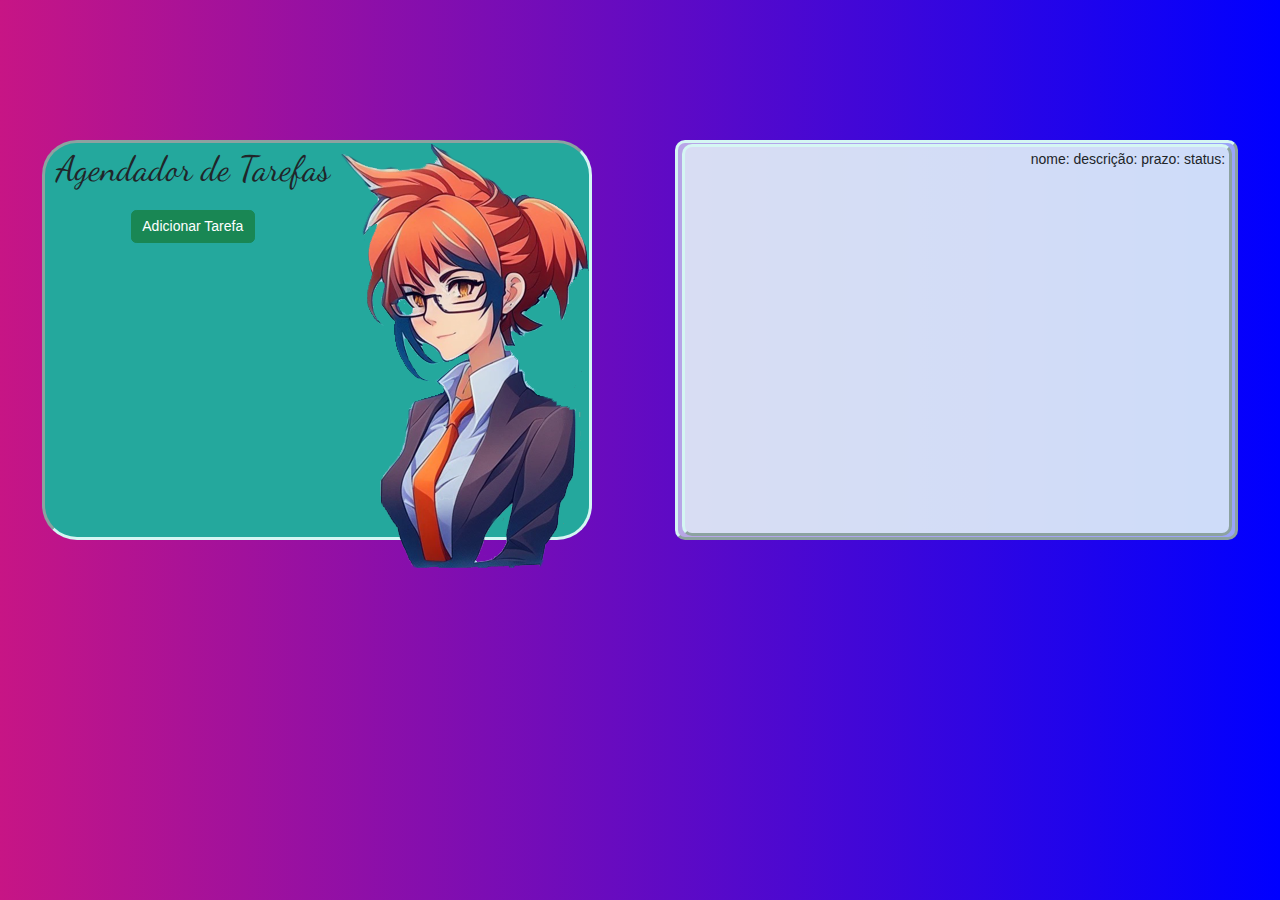
<file: tarefas-main/index.html>
<!DOCTYPE html>
<html lang="pt-BR">
<head>
    <meta charset="UTF-8">
    <meta name="viewport" content="width=device-width, initial-scale=1.0">
    <link rel="shortcut icon" href="./assets/images/image0_0.png" type="image/png">
    <title>Gerênciador de Tarefas</title>
    <link rel="stylesheet" href="./assets/css/bootstrap.css">
    <link rel="stylesheet" href="./assets/css/style.css">
</head>
<body>
    <div class="app">
        <main class="app__main">
            <header class="app__main_header">
                <figure class="app__logo-figure">
                    <img class="app__logo-imagem" src="./assets/images/image0_0.png"
                         alt="imagem de uma gerenciadora de tarefas">
                </figure>
            </header>
        </main>
        <div class="app__form app__form_grid" >
            <div class="app__form_titulo">Agendador de Tarefas</div>
            <form class="app__form_add_tasks hidden">
                <label class="app__form_label form-label">
                    Nome da Tarefa
                    <input id="name_task" name="name_task" type="text" class="form-text app__form_text" placeholder="Digite um nome para tarefa"
                           required>
                </label>
                <label class="app__form_label form-label">
                    Descrição
                    <textarea id="task" name="task" class="app__form_textarea form-text" rows="3" required
                              placeholder="Digite aqui a descrição da sua tarefa" ></textarea>
                </label>
                <label class="app__form_label form-label">
                    Classificação
                    <select id="class_task" class="app__form_select form-select" required>
                        <optgroup label="Classificação">
                            <option value="Familiar">Familiar</option>
                            <option value="Profissional">Profissional</option>
                            <option value="Lazer">Lazer</option>
                        </optgroup>
                    </select>
                </label>
                <label class="app__form_label form-label">
                    Prazo
                    <input id="date_task" type="datetime-local" class="form-text app__form_text" required>
                </label>
                <label class="app__form_label form-label">
                    Status
                    <select id="status_task" class="app__form_select form-select" required>
                        <optgroup label="Status">
                            <option value="NI">A Fazer</option>
                            <option value="I">Iniciado</option>
                            <option value="A">Andamento</option>
                            <option value="F">Finalizada</option>
                            <option value="NC">Não Concluída</option>
                        </optgroup>
                    </select>
                </label>
                <div class="app__form_buttons">
                    <div class="form__buttons">
                    <input id="btn_save" type="submit" value="Salvar" class="btn btn-primary">
                    <input id="btn_cancel" type="reset" value="Cancelar" class="btn btn-danger">
                    </div>
                </div>
            </form>
                <div class="app__form_buttons">
                    <button id="btn_add" class="btn btn-success" type="submit">Adicionar Tarefa</button>
                </div>
        </div>
    </div>
        <div class="app__list_tasks">
 <div class="app__list_tasks tasks">
     nome:
     descrição:
     prazo:
     status:
 </div>
            <div class="ação">
                <span class=""></span>
            </div>
        </div>
    <script src="./assets/js/tarefas_crud.js"></script>
</body>
</html>
</file>
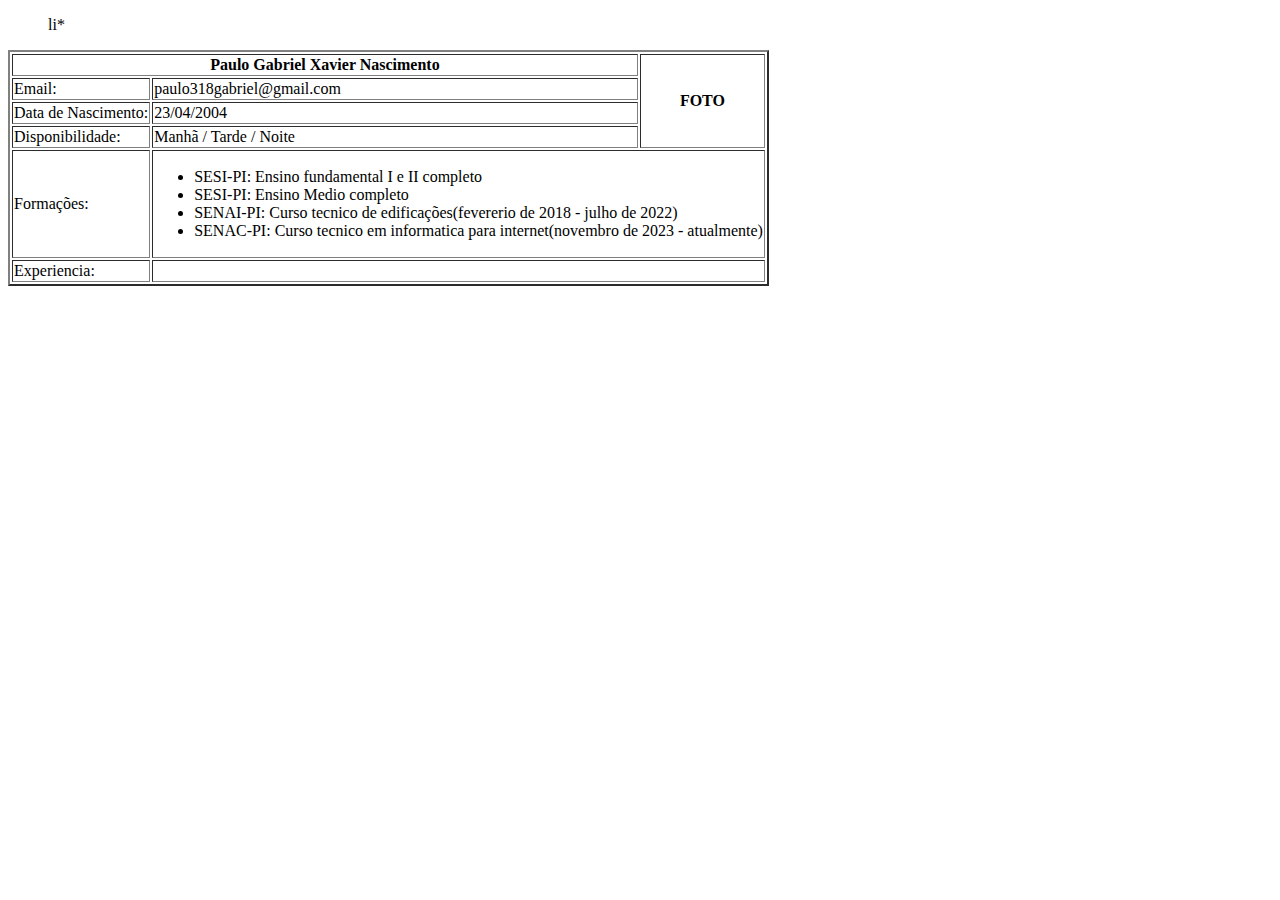
<file: curriculo.html>
<!DOCTYPE html>
<html lang="pt-br">
<head>
    <meta charset="UTF-8">
    <meta name="viewport" content="width=device-width, initial-scale=1.0">
    <title>Curriculo</title>
</head>
<body>
    <table border="2px">
      <thead>  
         <tr> 
            <th colspan="2">Paulo Gabriel Xavier Nascimento</th>
            <th rowspan="4">FOTO</th>
            <tr>
                <td>Email:</td>
                <td>paulo318gabriel@gmail.com</td>
            </tr>
            <tr>
                <td>Data de Nascimento: </td>
                <td>23/04/2004</td>
            </tr>
            <tr>
                <td>Disponibilidade:</td>
                <td>Manhã / Tarde / Noite</td>
            </tr>
         </tr>
      </thead>
      <tbody>
        <tr>
            <td>Formações:</td>
            <td colspan="3">
              <ul>
                <li>SESI-PI: Ensino fundamental I e II completo</li>
                <li>SESI-PI: Ensino Medio completo</li>
                <li>SENAI-PI: Curso tecnico de edificações(fevererio de 2018 - julho de 2022) </li>
                <li>SENAC-PI: Curso tecnico em informatica para internet(novembro de 2023 - atualmente)</li>
              </ul>
            </td>
        </tr>
        <tr>
            <td> Experiencia: </td>
            <td colspan="3"></td>
            <ul>
              li*
            </ul>
        </tr>
      </tbody>
    </table>
</body>
</html>
</file>
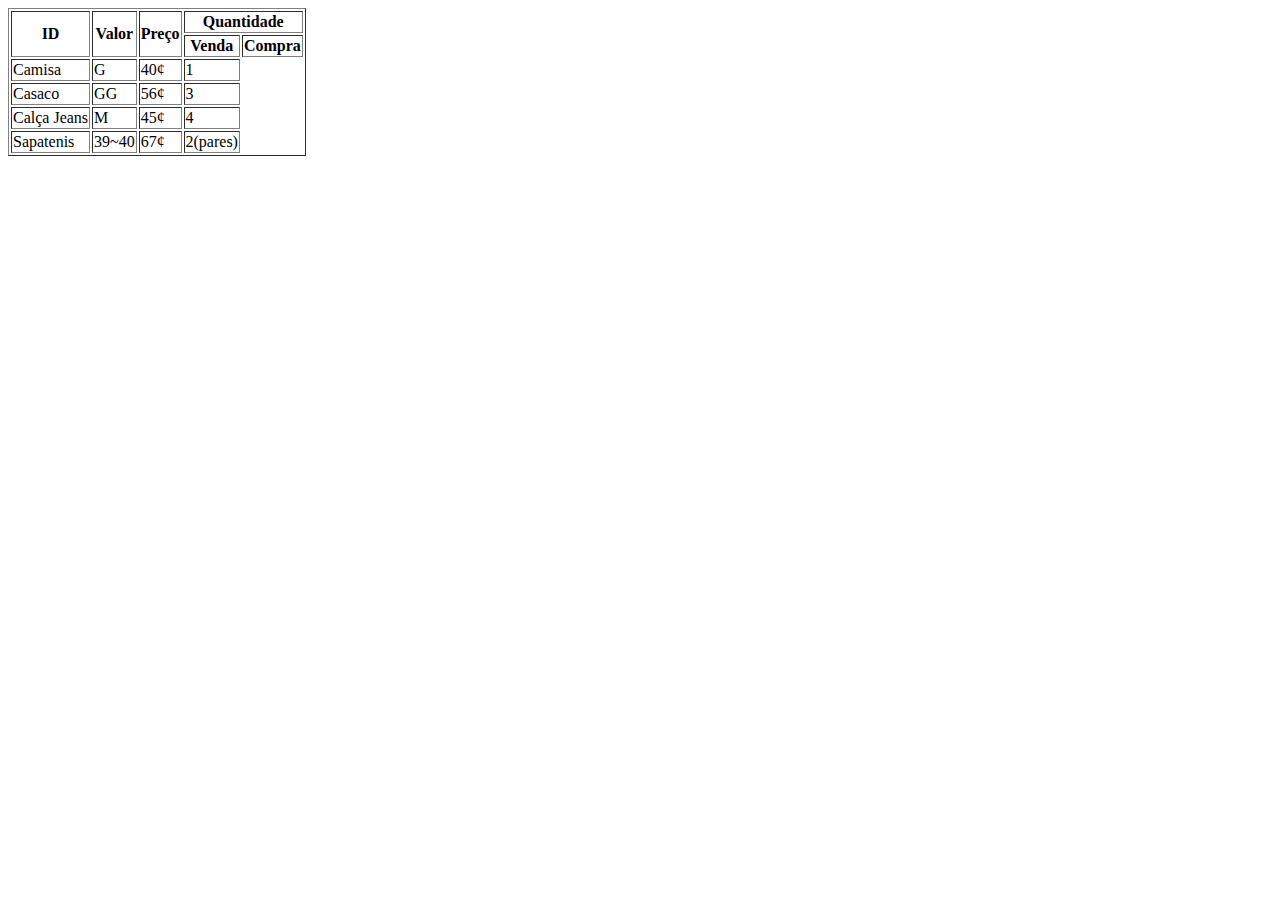
<file: tabela.html>
<!DOCTYPE html>
<html lang="pt-br">
<head>
    <meta charset="UTF-8">
    <meta name="viewport" content="width=device-width, initial-scale=1.0">
    <title>Tabelas</title>
</head>
<body>
    <table border="1px"> 
        <thead>
            <tr>
                <th rowspan="2">ID</th>
                <th rowspan="2">Valor</th>
                <th rowspan="2">Preço</th>
                <th colspan="2">Quantidade</th>
                <tr> 
                  <th> Venda </th>
                  <th> Compra</th>
                </tr>
            </tr>
        </thead>
        <tr>
            <td>Camisa</td>
            <td> G</td>
            <td>40¢</td>
            <td>1</td>
        </tr>
        <tr>
            <td>Casaco</td>
            <td> GG</td>
            <td> 56¢</td>
            <td> 3</td>
        </tr>
        <tr>
            <td>Calça Jeans </td>
            <td>M</td>
            <td>45¢</td>
            <td>4</td>
        </tr>
        <tr>
            <td>Sapatenis</td>
            <td>39~40</td>
            <td>67¢</td>
            <td>2(pares)</td>
        </tr>
    </table>
</body>
</html>
</file>
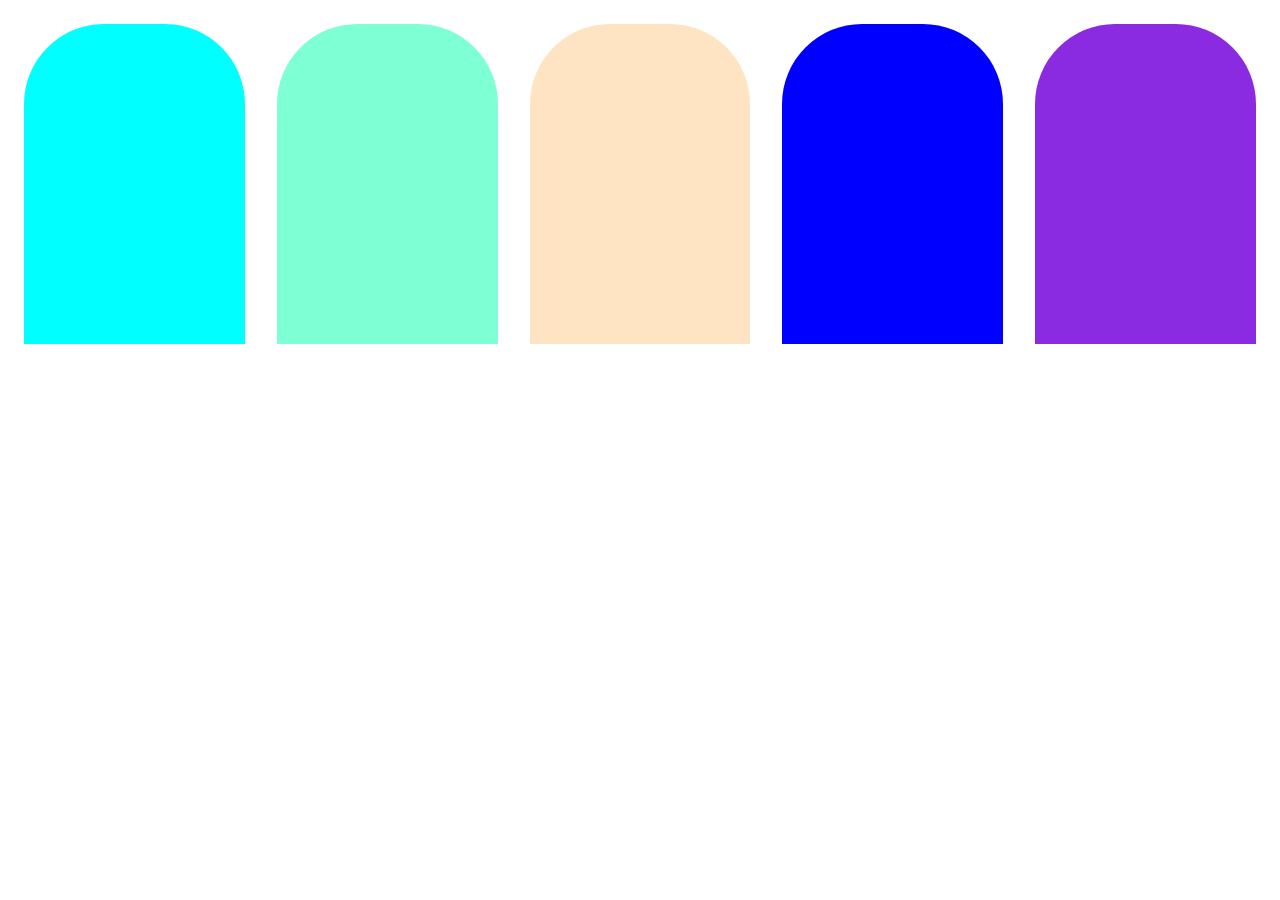
<file: testes/atividdade.html>
<!DOCTYPE html>
<html lang="pt-br">

<head>
    <meta charset="UTF-8">
    <meta name="viewport" content="width=device-width, initial-scale=1.0">
    <title>Atividade</title>
</head>
<style>
    main {
        display: flex;
        justify-content: center;
    }

    div {
        margin: 1rem;
        width: 20rem;
        height: 20rem;
        border-top-left-radius: 5rem;
        border-top-right-radius: 5rem;
    }

    .primeiro {
        background-color: aqua;
    }

    .segundo {
        background-color: aquamarine;

    }

    .terceiro {
        background-color: bisque;

    }

    .quarto {
        background-color: blue;
    }

    .quinto {
        background-color: blueviolet;
    }
</style>

<body>

    <main>

        <div class="primeiro"></div>
        <div class="segundo"></div>
        <div class="terceiro"></div>
        <div class="quarto"></div>
        <div class="quinto"></div>
    </main>

</body>

</html>
</file>
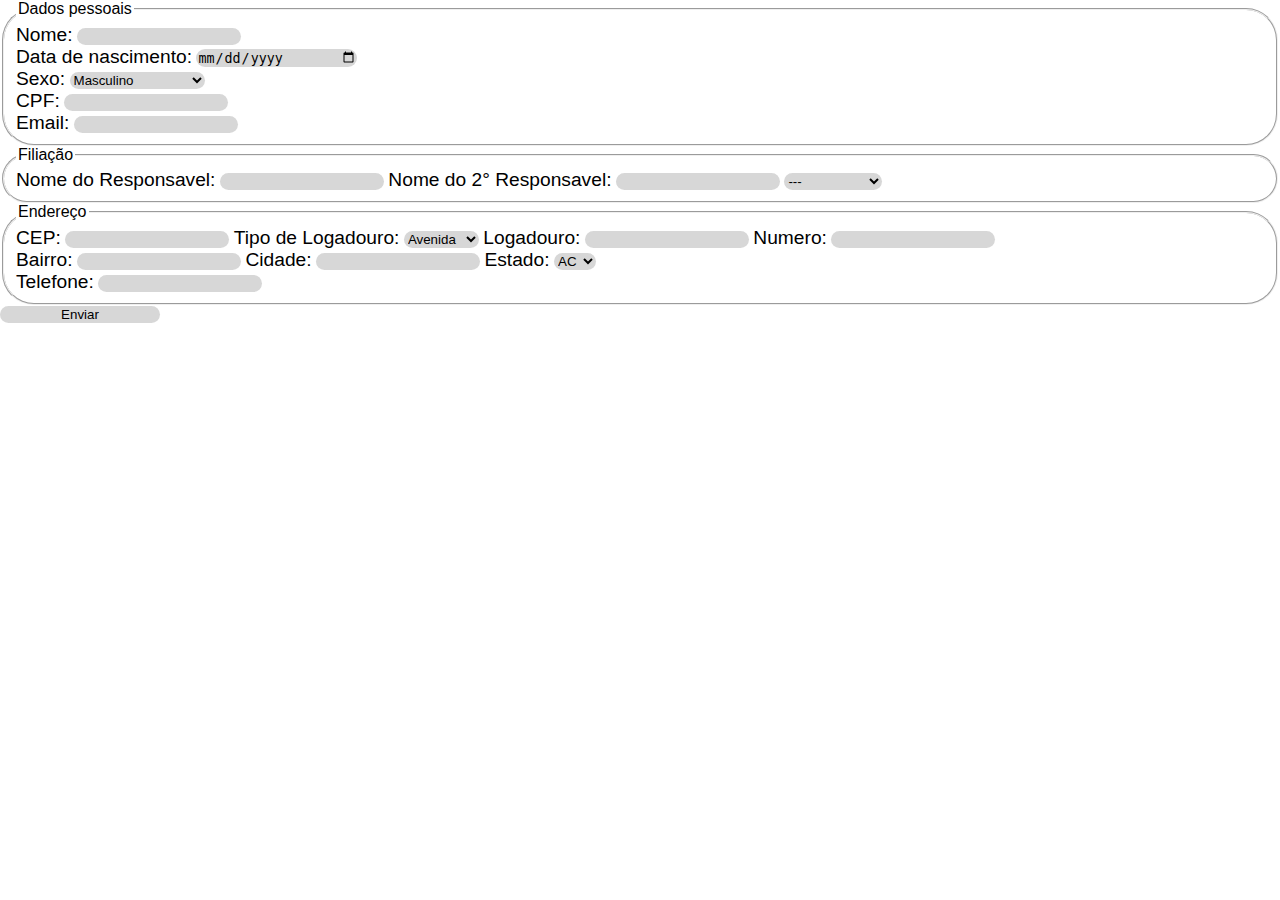
<file: testes/formulario.html>
<!DOCTYPE html>
<html lang="pt-br">

<head>
    <meta charset="UTF-8">
    <meta name="viewport" content="width=device-width, initial-scale=1.0">
    <title>form</title>
    <link rel="stylesheet" href="css/formcss.css">
</head>

<body>
    <form action="">
        <fieldset id="1">
            <legend> Dados pessoais </legend>
            <div class="dados_pessoais">
                <div class="nome">
                    <label for="nome">Nome:</label>
                    <input type="text" name="" id="nome">
                </div>
                <div class="data_n">
                    <label for="data_n">Data de nascimento:</label>
                    <input type="date" name="" id="data_n">
                </div>
                <label for="genero">Sexo:</label>
                <select name="genero" id="genero">
                    <option value="M">Masculino</option>
                    <option value="F">Feminino</option>
                    <option value="N">Não quero informar</option>
                </select>
                <div class="doc">
                    <label for="CPF">CPF:</label>
                    <input type="text" id="CPF">
                </div>
                <div>
                    <label for="email">Email:</label>
                    <input type="email" id="email">
                </div>
            </div>
        </fieldset>
        <fieldset>
            <legend> Filiação </legend>
            <div class="Filiação">
                <label for="Responsavel">Nome do Responsavel:</label>
                <input type="text" name="" id="Responsavel">
                <label for="Responsavel">Nome do 2° Responsavel:</label>
                <input type="text" name="" id="Responsavel">
                <select name="N">
                    <option value="N">Não informar</option>
                    <option value="-" selected>---</option>
                </select>
            </div>
        </fieldset>
        <fieldset>
            <legend> Endereço </legend>
            <div class="Endereço">
                <label for="CEP">CEP:</label>
                <input type="text" id="CPF">
                <label for="Tipo_de_logadouro">Tipo de Logadouro:</label>
                <select name="Tipo_de_logadouro" id="tipo_log">
                    <option value="Avenida"> Avenida</option>
                    <option value="Rua">Rua</option>
                    <option value="Travessa">Travessa</option>
                    <option value="Conjunto">Conjunto</option>
                </select>
                <label for="Logadouro">Logadouro:</label>
                <input type="text" id="Logadouro">
                <label for="numero_res">Numero:</label>
                <input type="text" id="numero_res">
            </div>
            <div>
                <label for="Bairro">Bairro:</label>
                <input type="text" id="Bairro">
                <label for="Cidade">Cidade:</label>
                <input type="text" id="Cidade">
                <label for="Estado">Estado:</label>
                <select name="Estado" id="Estado">
                    <option value="AC">AC</option>
                    <option value="AL">AL</option>
                    <option value="AM">AM</option>
                    <option value="BA">BA</option>
                    <option value="CE">CE</option>
                    <option value="DF">DF</option>
                    <option value="ES">ES</option>
                    <option value="GO">GO</option>
                    <option value="MA">MA</option>
                    <option value="MG">MG</option>
                    <option value="MT">MT</option>
                    <option value="MS">MS</option>
                    <option value="PA">PA</option>
                    <option value="PB">PB</option>
                    <option value="PE">PE</option>
                    <option value=""></option>
                    <option value=""></option>
                    <option value=""></option>
                    <option value=""></option>
                    <option value=""></option>
                    <option value=""></option>
                    <option value=""></option>
                    <option value=""></option>
                    <option value=""></option>
                    <option value=""></option>
                    <option value=""></option>
                    <option value=""></option>
                </select>
            </div>
            <div class="telefone">
                <label for="telefone">Telefone:</label>
                <input type="tel" id="telefone">
            </div>
        </fieldset>
        </fieldset>
        <input type="reset" id="submit" value="Enviar">
        <div ab_nome></div>
    </form>
    <script type="text/javascript" src="java/hello.js"></script>
</body>
</html>
</file>
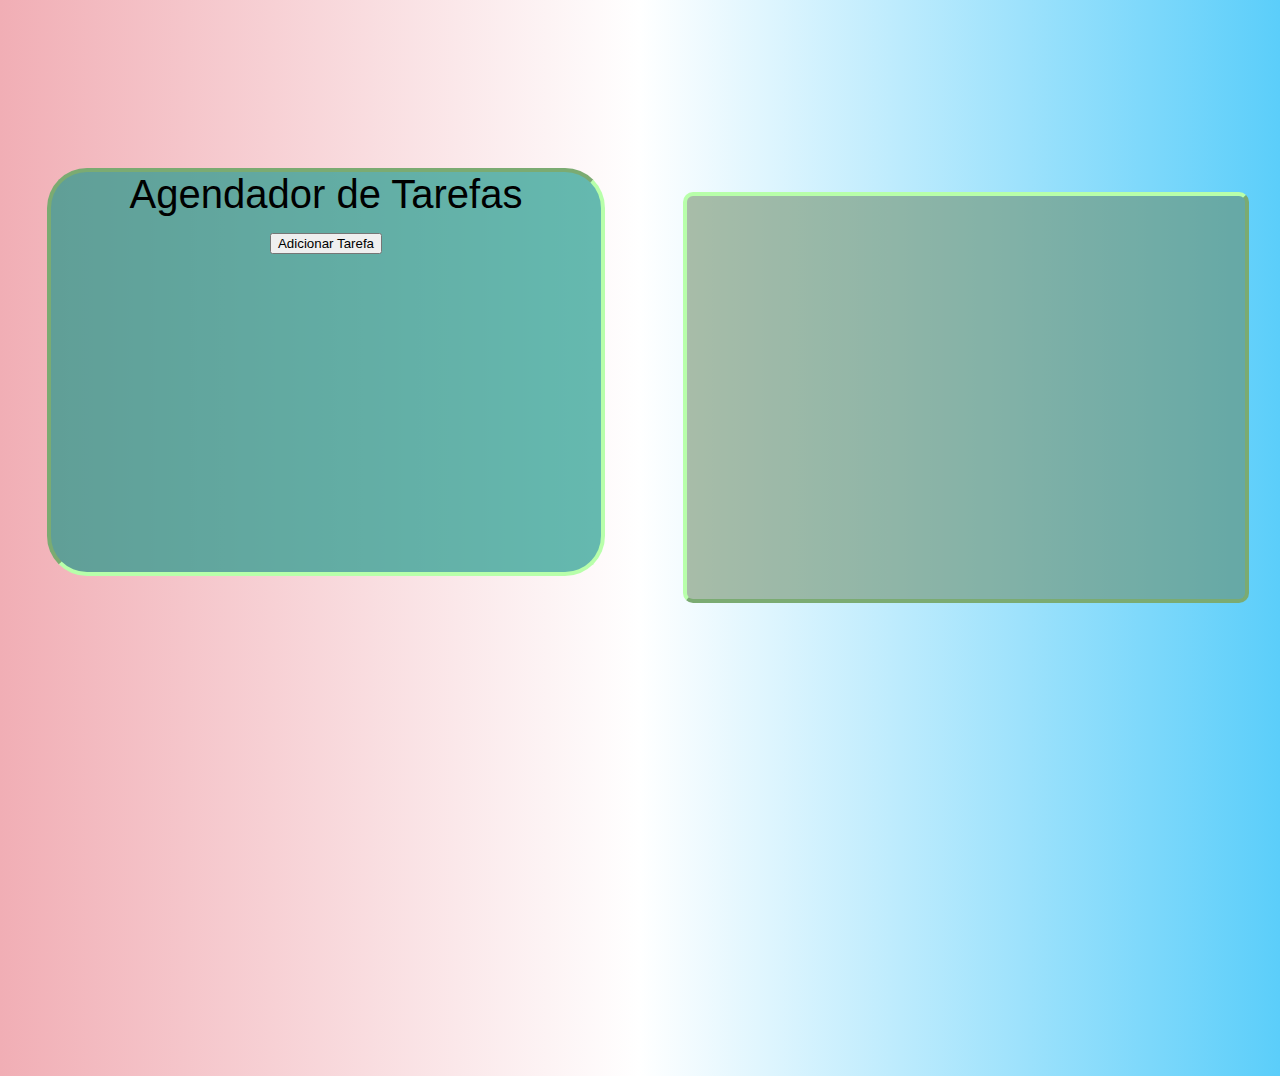
<file: testes/gerenciasdor de tarefas.html>
<!DOCTYPE html>
<html lang="pt-BR">
<head>
    <meta charset="UTF-8">
    <meta name="viewport" content="width=device-width, initial-scale=1.0">
    <title>Gerênciador de Tarefas</title>
    <link rel="stylesheet" href="./css/gerenciador%20tarefa.css">
</head>
<body>
<div class="app">
    <div class="app__form app__form_grid" >
        <div class="app__form_titulo">Agendador de Tarefas</div>
        <form class="app__form_add_tasks hidden">
            <label class="app__form_label form-label">
                Nome da Tarefa
                <input id="name_task" name="name_task" type="text" class="form-text app__form_text" placeholder="Digite um nome para tarefa"
                       required>
            </label>
            <label class="app__form_label form-label">
                Descrição
                <textarea id="task" name="task" class="app__form_textarea form-text" rows="3" required
                          placeholder="Digite aqui a descrição da sua tarefa" ></textarea>
            </label>
            <label class="app__form_label form-label">
                Classificação
                <select id="class_task" class="app__form_select form-select" required>
                    <optgroup label="Classificação">
                        <option value="Familiar">Familiar</option>
                        <option value="Profissional">Profissional</option>
                        <option value="Lazer">Lazer</option>
                    </optgroup>
                </select>
            </label>
            <label class="app__form_label form-label">
                Prazo
                <input id="date_task" type="datetime-local" class="form-text app__form_text" required>
            </label>
            <label class="app__form_label form-label">
                Status
                <select id="status_task" class="app__form_select form-select" required>
                    <optgroup label="Status">
                        <option value="NI">A Fazer</option>
                        <option value="I">Iniciado</option>
                        <option value="A">Andamento</option>
                        <option value="F">Finalizada</option>
                        <option value="NC">Não Concluída</option>
                    </optgroup>
                </select>
            </label>
            <div class="app__form_buttons">
                <div class="form__buttons">
                    <input id="btn_save" type="submit" value="Salvar" class="btn btn-primary">
                    <input id="btn_cancel" type="reset" value="Cancelar" class="btn btn-danger">
                </div>
            </div>
        </form>
        <div class="app__form_buttons">
            <button id="btn_add" class="btn btn-success" type="submit">Adicionar Tarefa</button>
        </div>
    </div>
</div>
<div class="app__list_tasks">

</div>
<script src="./java/tarefas.js"></script>
</body>
</html>
</file>
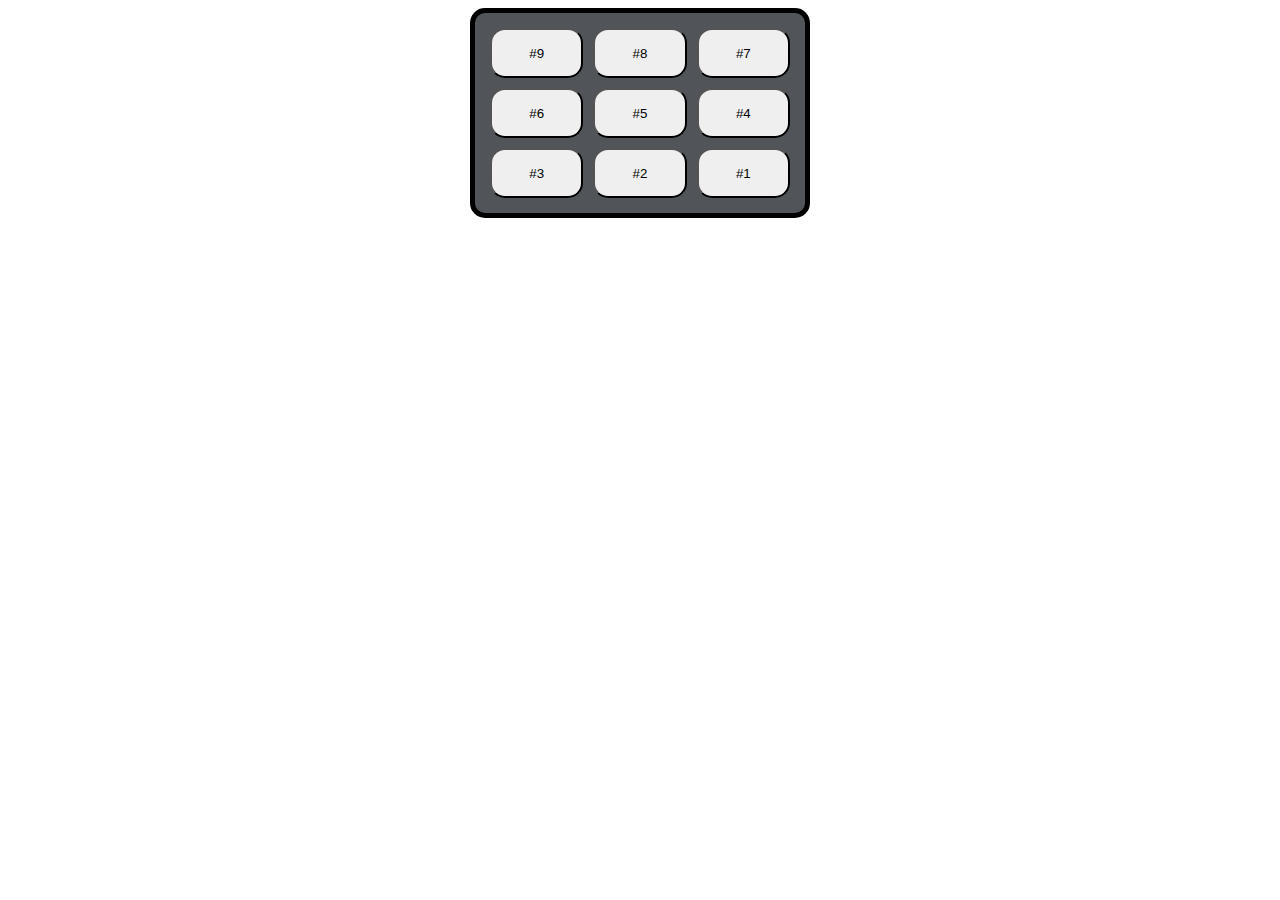
<file: testes/junkebox.html>
<!DOCTYPE html>
<html lang="pt-br">
<head>
    <meta charset="UTF-8">
    <title>Mesa de som</title>
    <link rel="stylesheet" href="./css/caixa%20de%20musica.css">
</head>
<body>
<audio  id="som_tecla_clap" src="junkebox/9.wav"></audio>
<audio  id="som_tecla_puff" src="junkebox/8.wav"></audio>
<audio  id="som_tecla_pom" src="junkebox/7.wav"></audio>
<audio  id="som_tecla_psh" src="junkebox/6.wav"></audio>
<audio  id="som_tecla_splash" src="junkebox/5.wav"></audio>
<audio  id="som_tecla_tic" src="junkebox/4.wav"></audio>
<audio  id="som_tecla_tim" src="junkebox/3.wav"></audio>
<audio  id="som_tecla_toin" src="junkebox/2.wav"></audio>
<audio  id="som_tecla_tom" src="junkebox/1.wav"></audio>
<div class="teclado">
    <button class="teclas" id="tecla_clap" >#9</button>
    <button class="teclas" id="tecla_puff" >#8</button>
    <button class="teclas" id="tecla_pom" >#7</button>
    <button class="teclas" id="tecla_psh" >#6</button>
    <button class="teclas" id="tecla_splash" >#5</button>
    <button class="teclas" id="tecla_tic" >#4</button>
    <button class="teclas" id="tecla_tim" >#3</button>
    <button class="teclas" id="tecla_toin" >#2</button>
    <button class="teclas" id="tecla_tom" >#1</button>
</div>
</body>
<script src="java/musica.js"></script>
</html>
</file>
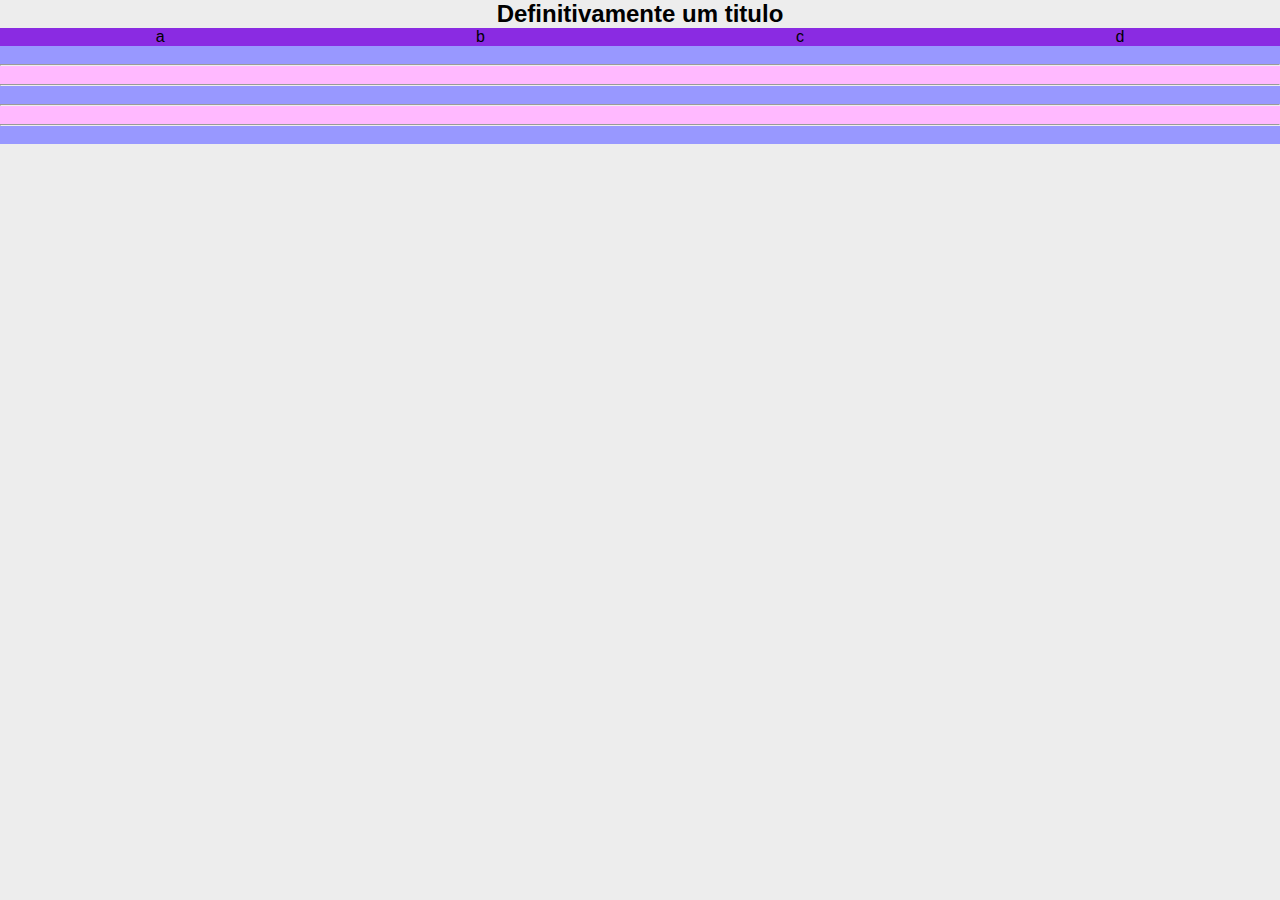
<file: testes/outra tabela.html>
<!DOCTYPE html>
<html lang="pt-br">

<head>
    <meta charset="UTF-8">
    <meta name="viewport" content="width=device-width, initial-scale=1.0">
    <title>Zebra</title>
</head>
<style>
    * {
        margin: 0;
        padding: 0;
        background-color: rgb(237, 237, 237);
    }

    div.alinhar {
        font-family: 'Lucida Sans', 'Lucida Sans Regular', 'Lucida Grande', 'Lucida Sans Unicode', Geneva, Verdana, sans-serif;
        display: flex;
        justify-content: space-around;

    }

    li.azul {
        background-color: rgb(152, 152, 255);
    }

    li.rosa {
        background-color: rgb(255, 185, 255);
    }

    div.colunas ol {
        background-color: blueviolet;
        display: flex;
        justify-content: space-around;
        list-style: none;
        font-family: 'Lucida Sans', 'Lucida Sans Regular', 'Lucida Grande', 'Lucida Sans Unicode', Geneva, Verdana, sans-serif;
    }
    ol li{
        background-color: blueviolet;
    }
</style>

<body>
    <div class="alinhar">
        <h2 class="title">Definitivamente um titulo</h2>
    </div>
    <div class="colunas">
        <ol>
            <li>a</li>
            <li>b</li>
            <li>c</li>
            <li>d</li>
        </ol>
    </div>
    <ol>
        <li class="azul"></li>
        <hr>
        <li class="rosa"></li>
        <hr>
        <li class="azul"></li>
        <hr>
        <li class="rosa"></li>
        <hr>
        <li class="azul"></li>
    </ol>


</body>

</html>
</file>
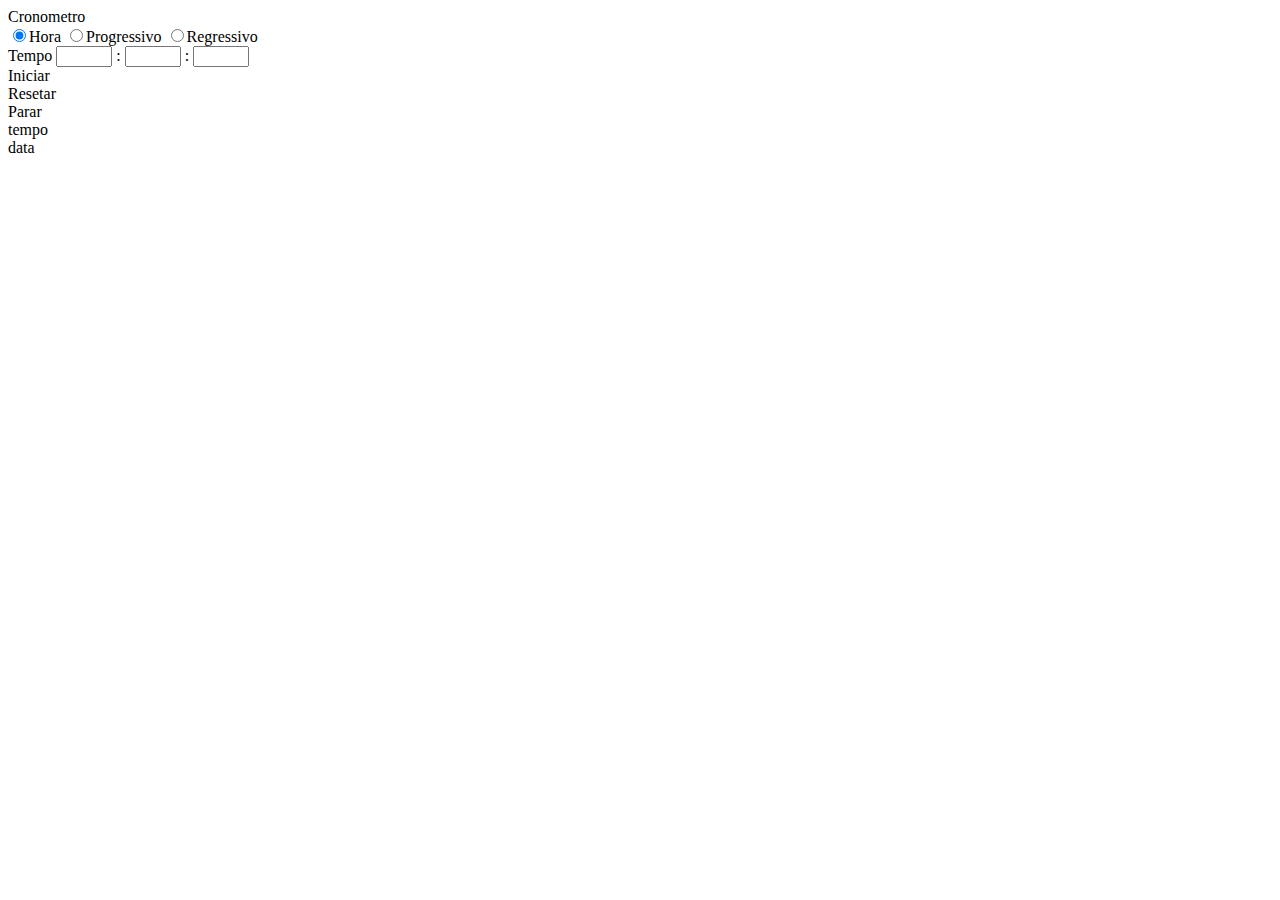
<file: testes/Pagina-curso.html>
<!DOCTYPE html>
<html lang="pt_br">
<head>
    <meta charset="UTF-8">
    <meta name="viewport" content="width=device-width, initial-scale=1.0">
    <title>Cronometro</title>
</head>
<body>
    <div class="tela">
        <div class="titulo">
            Cronometro
        </div>
        <div class="fieldset conf_cronometro">
            <div class="opcoes__fieldset">
                <input type="radio" name="tipo_cronometro" id="" checked value="Hora">Hora
                <input type="radio" name="tipo_cronometro" id="" value="Prog">Progressivo
                <input type="radio" name="tipo_cronometro" id="" value="Reg">Regressivo
            </div>
            <div class="def_time hide">
                <label for="def_time">Tempo 
                    <input type="number" name="def_time" hora id="def_time" min="00" max="23"> :
                    <input type="number" name="def_time" minuto id="def_time" min="00" max="59"> :
                    <input type="number" name="def_time" segundo id="def_time" min="00" max="59">
                </label>
            </div>
        </div>
        <div class="acoes_crono">
            <div class="btn" id="botao_start">
                <i class="fas fa-play"></i>Iniciar
            </div>
            <div class="btn" id="botao_reset">
                <i class="fas fas fa-fast-backward"></i> Resetar
            </div>
            <div class="btn" id="botao_stop">
                <i class="fas fas fa-stop"></i> Parar
            </div>
        </div>
        <div class="cronometro">
            tempo
        </div>
        <div class="data">
            data
        </div>
    </div>
    <script src="java/pag-java.js"></script>
    </body>
    </html>
</file>
<file: tarefas-main/assets/css/style.css>
@import url('https://fonts.googleapis.com/css2?family=Dancing+Script:wght@400..700&family=Exo+2:ital,wght@0,100..900;1,100..900&display=swap');

:root{
    --hue: 175;
    --cor-base: hsl(var(--hue), 65%, 40%);
    --cor-borda: hsl(var(--hue), 65%, 90%);
    --fonte-cursiva: "Dancing Script", cursive;
    /*weight de  400 a 700*/
    --fonte-principal: "Exo 2", sans-serif;
    /*weight de 100 a 900*/
    font-size: 14px;
}

*,
*:before,
*:after{
    margin: 0;
    padding: 0;
    box-sizing: border-box;
    font-family: 'Lucida Sans', 'Lucida Sans Regular', 'Lucida Grande', 'Lucida Sans Unicode', Geneva, Verdana, sans-serif;
    font-style: normal;
}
body{
    height: 100vh;
    width: 100vw;
    display: flex;
    padding-top: 10rem;
    /*align-items: center;*/
    background: linear-gradient( to left, blue, mediumvioletred);
}
.app, .app__list_tasks{
    margin: 0 auto;
    max-width: 50%;
    max-height: 400px;
    min-width: 550px;
    display: flex;
    flex-direction: row-reverse;
    background-color: var(--cor-base);
    border-style: inset;
    border-radius: 2.5rem;
    border-width: 0.25rem;
    border-color: var(--cor-borda);
}
.app .app__main{
    position: static;
}
.app .app__main .app__main_header{
    position: sticky;
}
figure.app__logo-imagem{
    width: 80%;
}
.app__form{
    margin: auto;
}
.app__form_add_tasks, .app__list_tasks{
    background-color: hsla(var(--hue), 65%, 95%, 0.65);
    border-radius: 10px;
    padding: 0.10rem 0.25rem;
    border-style: outset;
}
.app__form_grid{
    height: 100%;
    display: flex;
    flex-direction: column;
    flex-wrap: wrap;
    align-content: space-between;
}
.app__form_titulo{
    text-align: center;
    font-size: 2.5rem;
    font-family: var(--fonte-cursiva);
}
.app__form_label{
    padding-top: 0.15rem;
    display: flex;
    flex-direction: column;
    justify-content: space-evenly;
    row-gap: 0.05rem;
}
.app__form_text,
.app__form_textarea,
.app__form_select{
    border-radius: 6px;
    height: 2rem;
    border-color: var(--cor-borda);
    padding: 0.25rem;
}
.app__form_textarea{
    resize: none;
    height: 3rem;
}

.app__form_buttons{
    margin-top: 1rem;
    display: flex;
    justify-content: center;
}

.form__buttons{
    width: 100%;
    display: flex;
    justify-content: space-around;
    background-color: hsla(var(--hue), 45%, 65%, 70%);
    border-bottom-right-radius: 10px;
    border-bottom-left-radius: 10px;
    border-style: outset;
}
.hidden{
    display: none;
}
</file>
<file: testes/css/formcss.css>
html{
    height: 100%;
}
body{
    padding: 0;
    margin: 0;
    font-family: sans-serif;
}
fieldset{
    border-radius: 2rem;
}
legend{
    display: flex;
    justify-content: center;
}
input, .fom button{
    justify-content: space-around;
    border-radius: 2rem;
    border: none;
    background-color: rgb(215, 215,215);
    width: 10rem;
}
label{
    font-size:  larger;
}
select{

    border-radius: 2rem;
    border: none;
    background-color: rgb(215, 215, 215);
}
</file>
